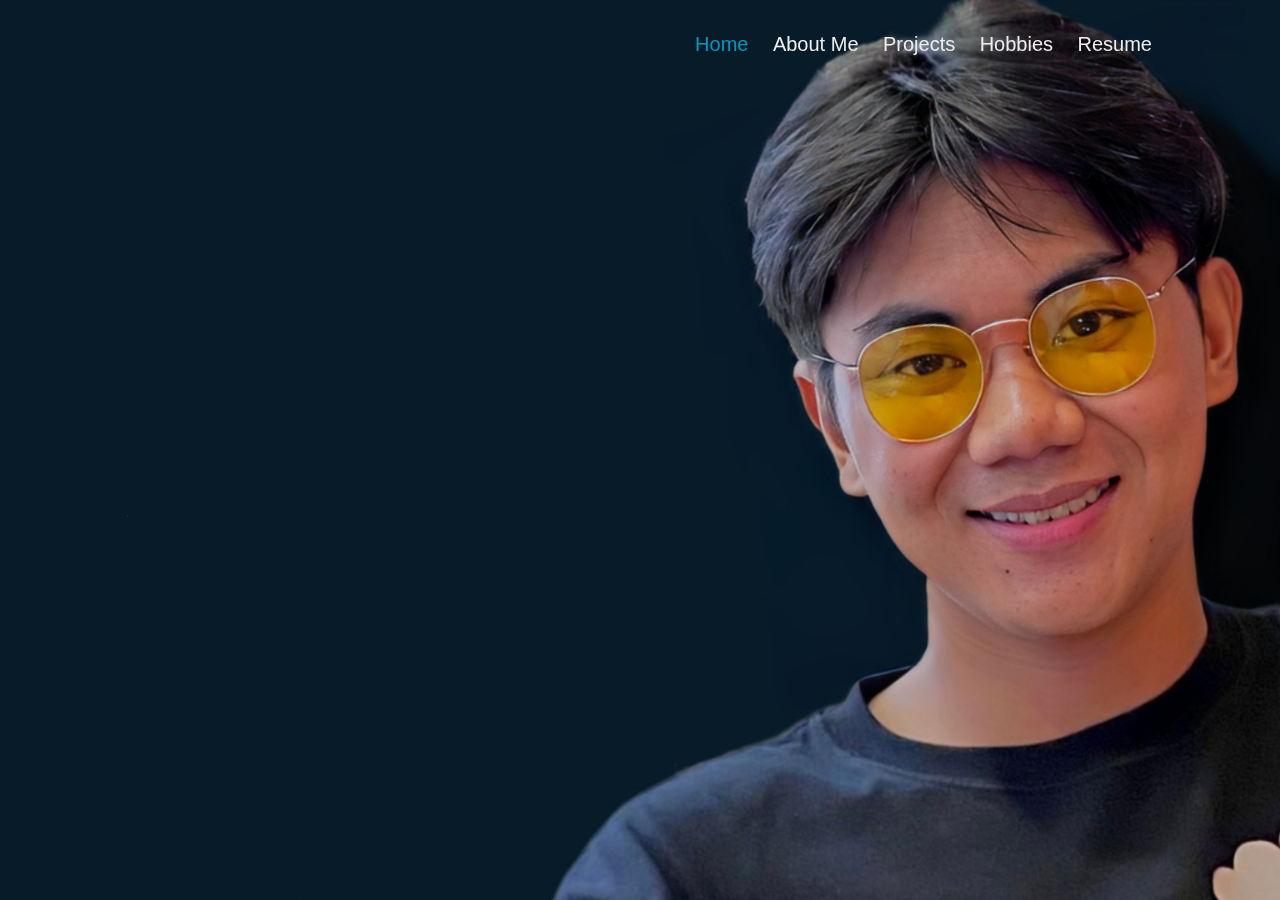
<file: index.html>
<!DOCTYPE html>
<html lang="en">
<head>
    <meta charset="UTF-8">
    <meta name="viewport" content="width=device-width, initial-scale=1.0">
    <link rel="stylesheet" href="index.css">
    <link href='https://unpkg.com/boxicons@2.1.4/css/boxicons.min.css' rel='stylesheet'>
    <title>My Portolio</title>
</head>
<body>
    <header class="header">
        <h2 class="logo">CALIXMXX</h2>
        <nav class="navigation">
            <a href="#" class="active">Home</a>
            <a href="AboutMe.html">About Me</a>
            <a href="Projects.html">Projects</a>
            <a href="Hobbies.html">Hobbies</a>
            <a href="Resume.html">Resume</a>
        </nav>
    </header>
    <section class="home">
        <div class="home-content">
            <h1>Hi, I'm Kevin Payumo</h1>
            <h3>Web Developer</h3>
            <p>
            a dedicated BSIT student at the University of the Cordilleras. 
            With a passion for technology and a commitment to excellence, I am confident in delivering the best service possible. 
            My academic background and enthusiasm for learning make me well-equipped to contribute positively to any endeavor. 
            Looking forward to leveraging my skills to add value and make a meaningful impact.
            </p>
        </div>
        <div class="home-sci">
            <a href="https://www.facebook.com/kevin.guerrero.94009/"><i class='bx bxl-facebook' ></i></a>
            <a href="https://www.instagram.com/dr_callieee/"><i class='bx bxl-instagram' ></i></a>
            <a href="#"><i class='bx bxl-twitter' ></i></a>
        </div>
    </section>
</body>
</html>
</file>
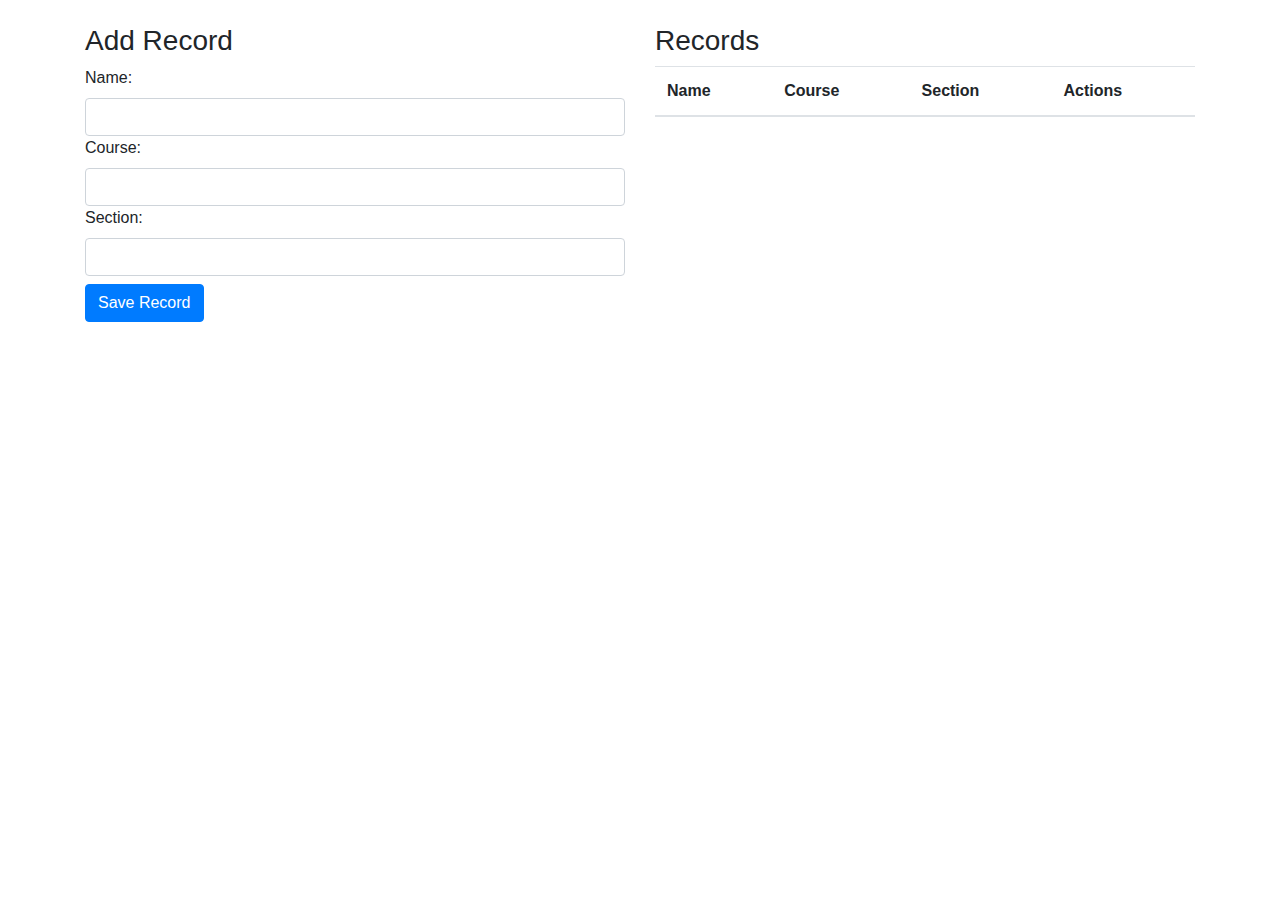
<file: bootboot.html>
<!DOCTYPE html>
<html lang="en">
<head>
  <meta charset="UTF-8">
  <meta name="viewport" content="width=device-width, initial-scale=1.0">
  <title>Record Management</title>

  <link rel="stylesheet" href="https://stackpath.bootstrapcdn.com/bootstrap/4.3.1/css/bootstrap.min.css">
</head>
<body>

<div class="container mt-4">
  <div class="row">
    <div class="col-md-6">
      <div>
        <h3>Add Record</h3>
        <div>
          <label for="name">Name:</label>
          <input type="text" class="form-control" id="name">
        </div>
        <div>
          <label for="course">Course:</label>
          <input type="text" class="form-control" id="course">
        </div>
        <div>
          <label for="section">Section:</label>
          <input type="text" class="form-control" id="section">
        </div>
        <button class="btn btn-primary mt-2" id="saveRecord">Save Record</button>
      </div>
    </div>
    <div class="col-md-6">
      <h3>Records</h3>
      <table class="table">
        <thead>
          <tr>
            <th>Name</th>
            <th>Course</th>
            <th>Section</th>
            <th>Actions</th>
          </tr>
        </thead>
        <tbody id="recordTableBody">

        </tbody>
      </table>
    </div>
  </div>
</div>

<script src="https://code.jquery.com/jquery-3.3.1.slim.min.js"></script>
<script src="https://stackpath.bootstrapcdn.com/bootstrap/4.3.1/js/bootstrap.min.js"></script>

<script>
  $(document).ready(function () {
    $("#saveRecord").click(function () {
      var name = $("#name").val();
      var course = $("#course").val();
      var section = $("#section").val();
      var newRow = $("<tr>");
      if (name != '') {
        if(course != '') {
          if(section != ''){
            newRow.append("<td>" + name + "</td>");
            newRow.append("<td>" + course + "</td>");
            newRow.append("<td>" + section + "</td>");
            newRow.append('<td><button class="btn btn-danger btn-sm deleteRecord">DELETE</button></td>');
          }else{
            alert("Please enter a valid input")
          }
        }else{
          alert("Please enter a valid input")
        }    
      }else{
        alert("Please enter a valid input")
      }
      
      $("#recordTableBody").append(newRow);

      $("#name, #course, #section").val("");
    });

    $("#recordTableBody").on("click", ".deleteRecord", function () {
      $(this).closest("tr").remove();
    });
  });
</script>

</body>
</html>
</file>
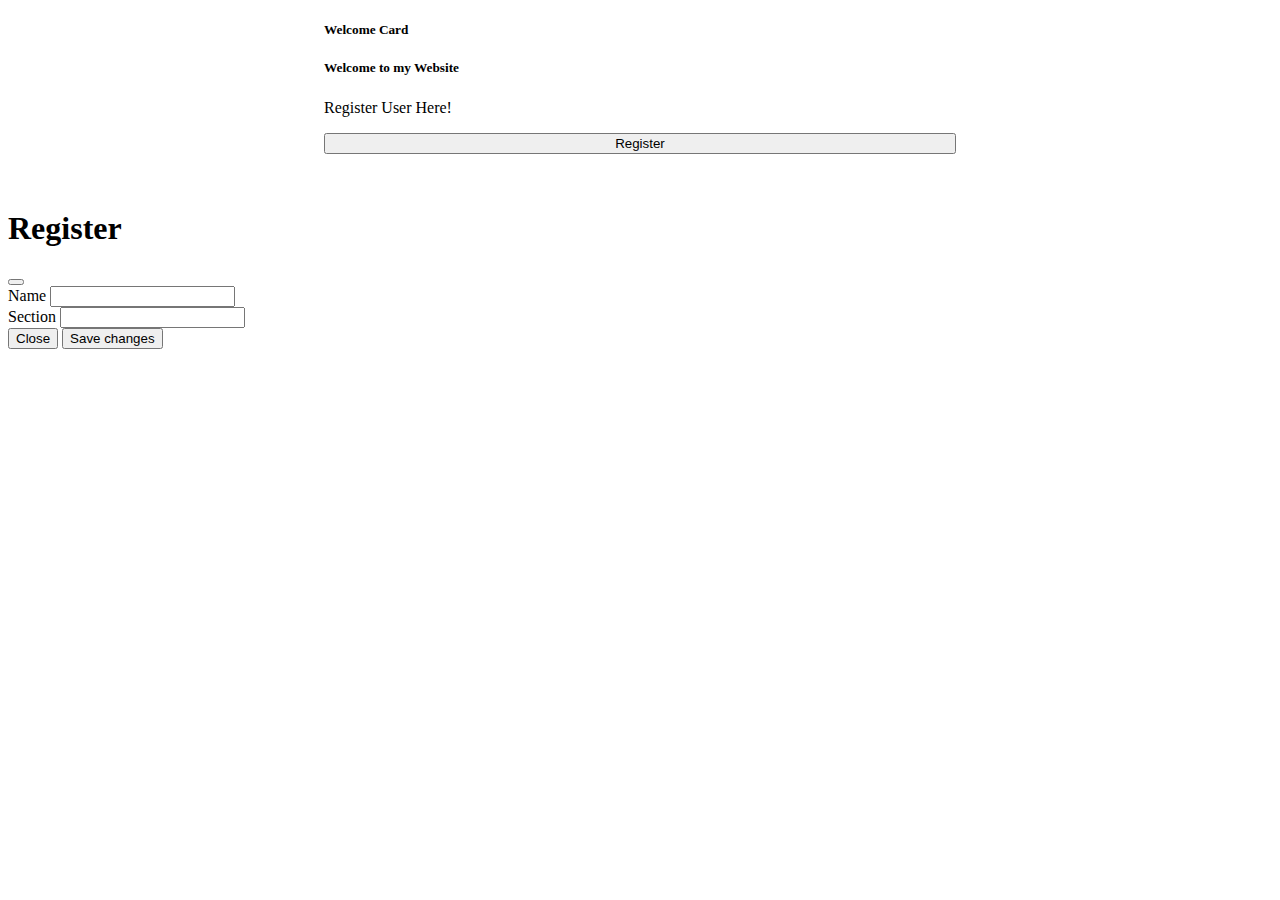
<file: BootStrap.html>
<!DOCTYPE html>
<html lang="en">
<head>
  <meta charset="UTF-8">
  <meta name="viewport" content="width=device-width, initial-scale=1.0">
  <title>Bootstrap Site</title>
  <link rel="stylesheet" href="https://stackpath.bootstrapcdn.com/bootstrap/5.0.0-alpha1/css/bootstrap.min.css" integrity="sha384-r4NyP46KrjDleawBgD5tp8Y7UzmLA05oM1iAEQ17CSuDqnUK2+k9luXQOfXJCJ4I" crossorigin="anonymous">
  <script src="https://cdn.jsdelivr.net/npm/popper.js@1.16.0/dist/umd/popper.min.js" integrity="sha384-Q6E9RHvbIyZFJoft+2mJbHaEWldlvI9IOYy5n3zV9zzTtmI3UksdQRVvoxMfooAo" crossorigin="anonymous"></script>
  <script src="https://stackpath.bootstrapcdn.com/bootstrap/5.0.0-alpha1/js/bootstrap.min.js" integrity="sha384-oesi62hOLfzrys4LxRF63OJCXdXDipiYWBnvTl9Y9/TRlw5xlKIEHpNyvvDShgf/" crossorigin="anonymous"></script>
</head>
<body>
  <div class="card" style="width: 50%; margin:auto">
    <div class="card-header">
      <h5>Welcome Card</h5>
    </div>
    <div class="card-body" id="card-wrap">
      <h5 class="card-title">Welcome to my Website</h5>
      <p class="card-text">Register User Here!</p>
      <button type="button" class="btn btn-primary" data-toggle="modal" data-target="#exampleModal" style="width: 100%;">
        Register
      </button>
    </div>
    <div>
      <p class="card-text" id="Isuck" style="text-align: center;"><br>
        <h5 class="card-title" id="Aldick" style="text-align: center;"></h5>
      </p>
    </div>
  </div>
  <div class="modal fade" id="exampleModal" tabindex="-1" aria-labelledby="exampleModalLabel" aria-hidden="true">
    <div class="modal-dialog">
      <div class="modal-content">
        <div class="modal-header">
          <h1 class="modal-title fs-5" id="exampleModalLabel">Register</h1>
          <button type="button" class="btn-close" data-bs-dismiss="modal" aria-label="Close"></button>
        </div>
        <div class="modal-body">
          <form>
            <div class="mb-3">
              <label for="username" class="form-label">Name</label>
              <input type="text" class="form-control" id="UserName" aria-describedby="emailHelp">
            </div>
            <div class="mb-3">
              <label for="usersection" class="form-label">Section</label>
              <input type="text" class="form-control" id="UserSection">
            </div>
          </form>
        </div>
        <div class="modal-footer">
          <button type="button" class="btn btn-secondary" data-dismiss="modal">Close</button>
          <button type="button" class="btn btn-primary" id="register" onclick="registerfunc()" data-dismiss="modal" >
            Save changes
          </button>
        </div>
      </div>
    </div>
  </div>
</body>
<script>
   function registerfunc() {
    var a = document.getElementById("card-wrap");
    a.style.display = "none";
    var b = document.getElementById("UserName").value;
    var c = document.getElementById("UserSection").value;
    var d = document.getElementById("Aldick").innerHTML = b+" | "+c ;
    var e = document.getElementById("Isuck").innerHTML = "You are succesfully registered!";


  }
</script>
</html>
</file>
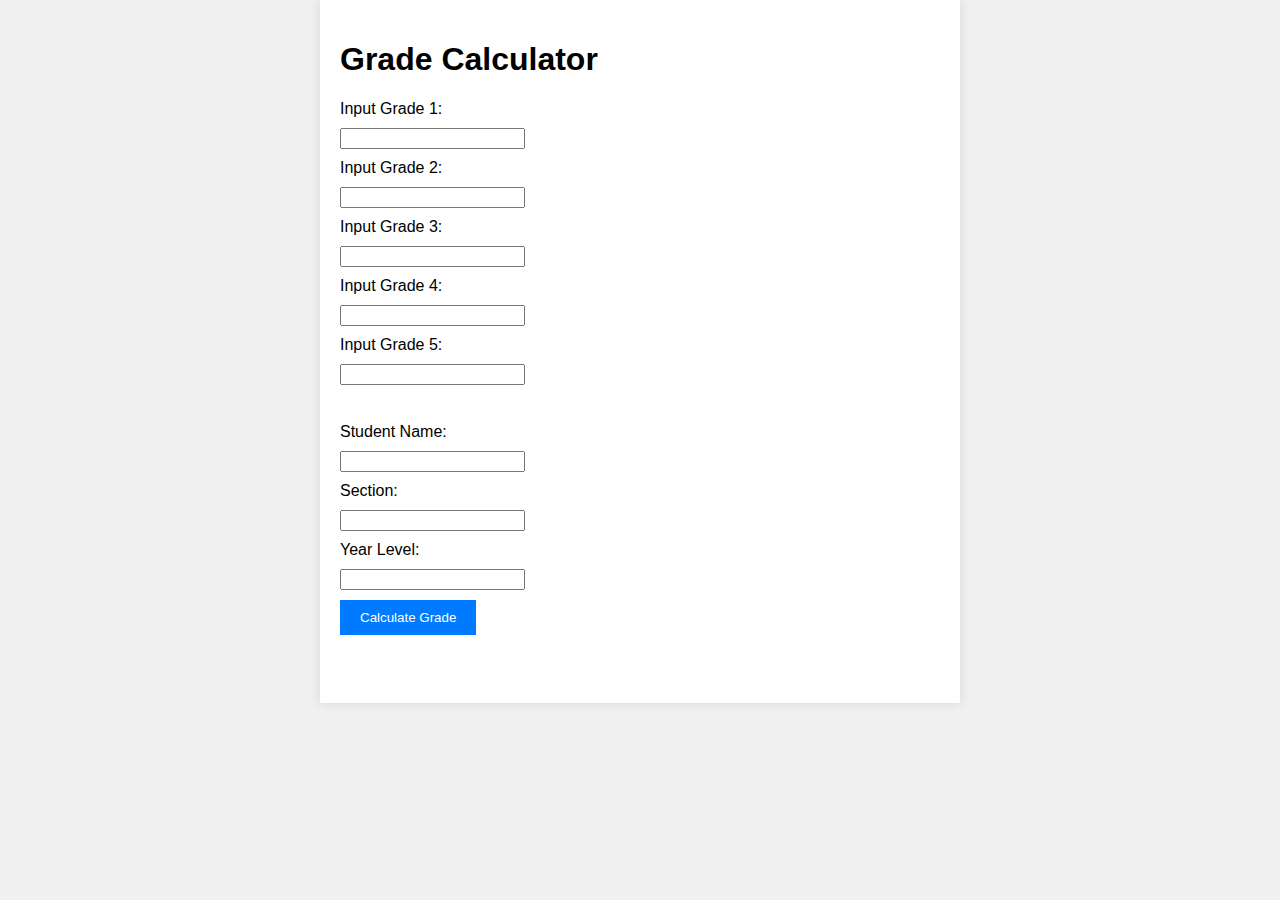
<file: CIT14.html>
<!DOCTYPE html>
<html lang="en">
<head>
    <meta charset="UTF-8">
    <meta name="viewport" content="width=device-width, initial-scale=1.0">
    <title>Grade Calculator</title>
</head>
<style>
    body {
        background-color: #f0f0f0;
        font-family: Arial, sans-serif;
        margin: 0;
        padding: 0;
    }

    #container {
        max-width: 600px;
        margin: 0 auto;
        padding: 20px;
        background-color: #fff;
        box-shadow: 0 0 10px rgba(0, 0, 0, 0.1);
    }

    label, input, button {
        display: block;
        margin: 10px 0;
    }

    button {
        background-color: #007bff;
        color: #fff;
        padding: 10px 20px;
        border: none;
        cursor: pointer;
    }

    button:hover {
        background-color: #0056b3;
    }

    #output {
        margin-top: 20px;
    }

    .error {
        color: red;
    }
</style>
<body>
    <div id="container">
        <h1>Grade Calculator</h1>
        <label for="grade1">Input Grade 1:</label>
        <input type="number" id="grade1">
        <span id="grade1Error" class="error"></span>

        <label for="grade2">Input Grade 2:</label>
        <input type="number" id="grade2">
        <span id="grade2Error" class="error"></span>

        <label for="grade3">Input Grade 3:</label>
        <input type="number" id="grade3">
        <span id="grade3Error" class="error"></span>

        <label for="grade4">Input Grade 4:</label>
        <input type="number" id="grade4">
        <span id="grade4Error" class="error"></span>

        <label for="grade5">Input Grade 5:</label>
        <input type="number" id="grade5">
        <span id="grade5Error" class="error"></span>

        <br>
        <label for="studentName">Student Name:</label>
        <input type="text" id="studentName">
        <span id="studentNameError" class="error"></span>

        <label for="section">Section:</label>
        <input type="text" id = "section">
        <span id="sectionError" class="error"></span>

        <label for="yearLevel">Year Level:</label>
        <input type="number" id="yearLevel">
        <span id="yearLevelError" class="error"></span>

        <button id="calculateButton">Calculate Grade</button>
        <br>
        <div id="output"></div>
    </div>
</body>

<script>
    document.addEventListener("DOMContentLoaded", function () {
        const calculateButton = document.getElementById("calculateButton");
        const outputDiv = document.getElementById("output");

        calculateButton.addEventListener("click", function () {
            const grade1 = parseFloat(document.getElementById("grade1").value);
            const grade2 = parseFloat(document.getElementById("grade2").value);
            const grade3 = parseFloat(document.getElementById("grade3").value);
            const grade4 = parseFloat(document.getElementById("grade4").value);
            const grade5 = parseFloat(document.getElementById("grade5").value);

            const studentName = document.getElementById("studentName").value;
            const section = document.getElementById("section").value;
            const yearLevel = parseInt(document.getElementById("yearLevel").value);

            const grade1Error = document.getElementById("grade1Error");
            const grade2Error = document.getElementById("grade2Error");
            const grade3Error = document.getElementById("grade3Error");
            const grade4Error = document.getElementById("grade4Error");
            const grade5Error = document.getElementById("grade5Error");
            const studentNameError = document.getElementById("studentNameError");
            const sectionError = document.getElementById("sectionError");
            const yearLevelError = document.getElementById("yearLevelError");

            grade1Error.textContent = "";
            grade2Error.textContent = "";
            grade3Error.textContent = "";
            grade4Error.textContent = "";
            grade5Error.textContent = "";
            studentNameError.textContent = "";
            sectionError.textContent = "";
            yearLevelError.textContent = "";

            let isValid = true;

            if (isNaN(grade1)) {
                grade1Error.textContent = "Input is required";
                isValid = false;
            }

            if (isNaN(grade2)) {
                grade2Error.textContent = "Input is required";
                isValid = false;
            }

            if (isNaN(grade3)) {
                grade3Error.textContent = "Input is required";
                isValid = false;
            }

            if (isNaN(grade4)) {
                grade4Error.textContent = "Input is required";
                isValid = false;
            }

            if (isNaN(grade5)) {
                grade5Error.textContent = "Input is required";
                isValid = false;
            }

            if (!studentName.trim()) {
                studentNameError.textContent = "Input is required";
                isValid = false;
            }

            if (!section.trim()) {
                sectionError.textContent = "Input is required";
                isValid = false;
            }

            if (isNaN(yearLevel)) {
                yearLevelError.textContent = "Input is required";
                isValid = false;
            }

            if (!isValid) {
                return;
            }

            const average = calculateAverage(grade1, grade2, grade3, grade4, grade5);

            let resultText = `Student: ${studentName}<br>`;
            resultText += `Section: ${section}<br>`;
            resultText += `Year Level: ${yearLevel}<br>`;
            resultText += `Average Grade: ${average.toFixed(2)}<br>`;

            if (average > 90) {
                resultText += "Result: With honors";
            } else if (average >= 75) {
                resultText += "Result: Passed";
            } else {
                resultText += "Result: Failed";
            }

            outputDiv.innerHTML = resultText;
        });

        function calculateAverage(grade1, grade2, grade3, grade4, grade5) {
            return (grade1 + grade2 + grade3 + grade4 + grade5) / 5;
        }
    });
</script>
</html>
</file>
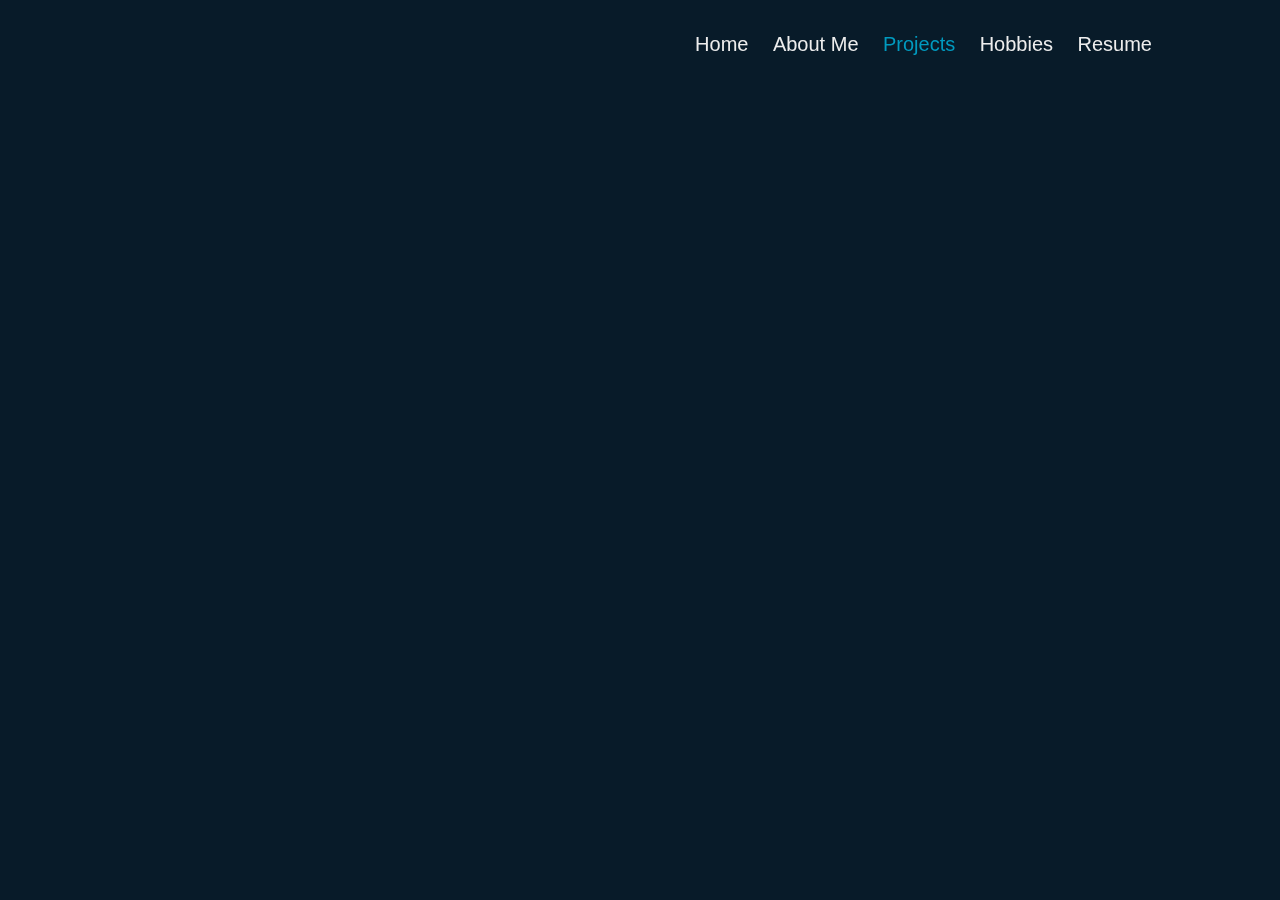
<file: Projects.html>
<!DOCTYPE html>
<html lang="en">
<head>
    <meta charset="UTF-8">
    <meta name="viewport" content="width=device-width, initial-scale=1.0">
    <link rel="stylesheet" href="projects.css">
    <link href='https://unpkg.com/boxicons@2.1.4/css/boxicons.min.css' rel='stylesheet'>
    <title>My Portolio</title>

</head>
<body>
    <header class="header">
        <h2 class="logo">CALIXMXX</h2>
        <nav class="navigation">
            <a href="index.html">Home</a>
            <a href="AboutMe.html">About Me</a>
            <a href="#" class="active">Projects</a>
            <a href="Hobbies.html">Hobbies</a>
            <a href="Resume.html">Resume</a>
        </nav>
    </header>
    <section class="home">
      <div class="card">
        <img src="giphy (2).gif" alt="Zodiac"  style="width: 100%; height: 300px;">
        <p><a href="index-1 (2).html"><button>Zodiac</button></a></p>
      </div>

    <div class="card1">
        <img src="Record.gif" alt="Record" style="width: 100%; height: 300px;">
        <p><a href="bootboot.html"><button>Record</button></a></p>
    </div>

    <div class="card2">
        <img src="Register.gif" alt="Register" style="width: 100%; height: 300px;">
        <p><a href="BootStrap.html"><button>Register</button></a></p>
    </div>

    <div class="card3">
        <img src="GCal.gif" alt="G.Calcu" style="width: 100%; height: 300px;">
        <p><a href="CIT14.html"><button>Grade Calcu</button></a></p>
    </div>
    <div class="home-sci">
      <a href="https://www.facebook.com/kevin.guerrero.94009/"><i class='bx bxl-facebook' ></i></a>
      <a href="https://www.instagram.com/dr_callieee/"><i class='bx bxl-instagram' ></i></a>
      <a href="#"><i class='bx bxl-twitter' ></i></a>
    </div>
    </section>
</body>
</html>
</file>
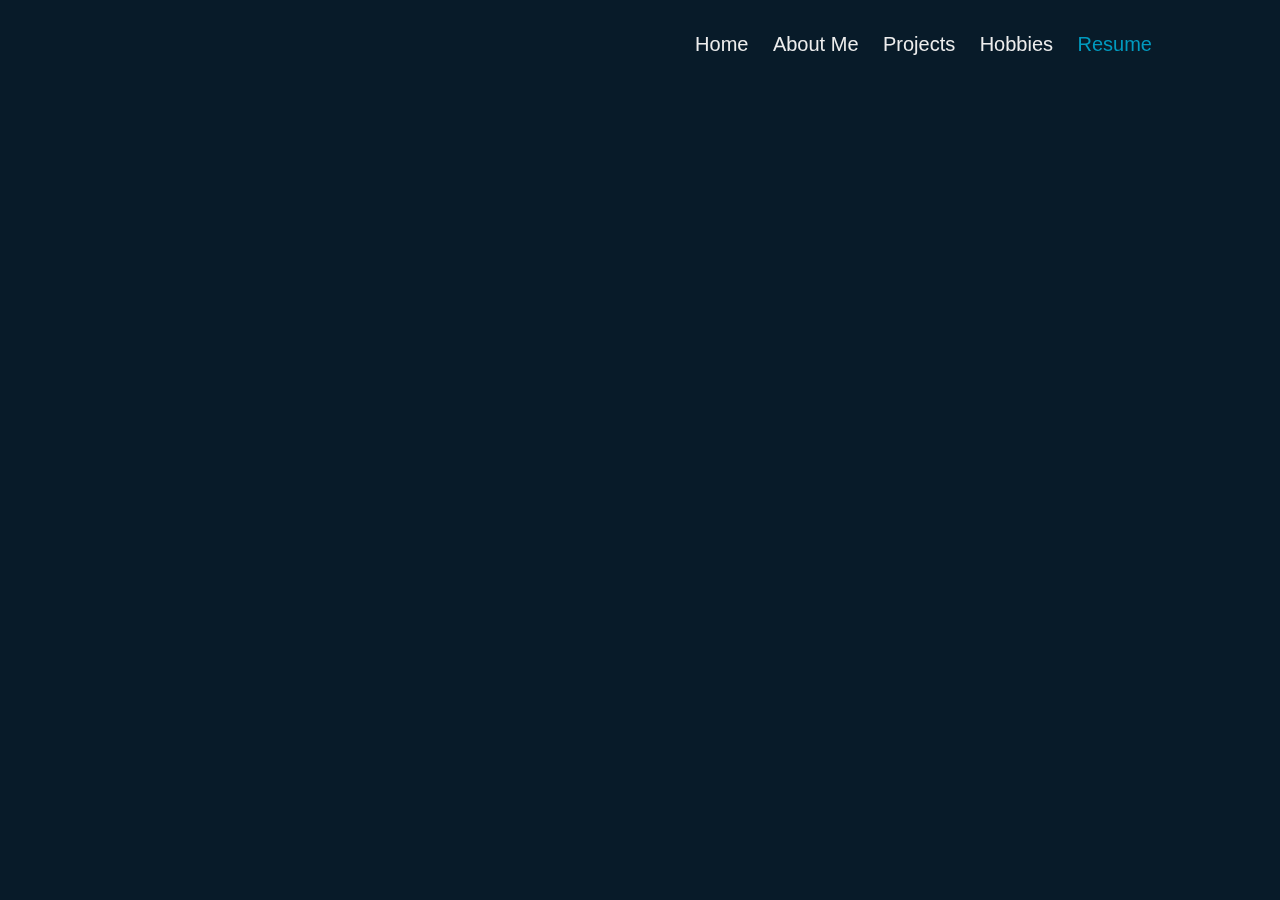
<file: Resume.html>
<!DOCTYPE html>
<html lang="en">
<head>
    <meta charset="UTF-8">
    <meta name="viewport" content="width=device-width, initial-scale=1.0">
    <link rel="stylesheet" href="Resume.css">
    <link href='https://unpkg.com/boxicons@2.1.4/css/boxicons.min.css' rel='stylesheet'>
    <title>My Portolio</title>
</head>
<body>
    <header class="header">
        <h2 class="logo">CALIXMXX</h2>
        <nav class="navigation">
            <a href="index.html" >Home</a>
            <a href="AboutMe.html">About Me</a>
            <a href="Projects.html">Projects</a>
            <a href="Hobbies.html">Hobbies</a>
            <a href="#" class="active">Resume</a>
        </nav>
    </header>
    <section class="home">
           <div class="card">
            <img src="resume.png" alt="resume">
           </div>
        </div>
        <div class="home-sci">
            <a href="https://www.facebook.com/kevin.guerrero.94009/"><i class='bx bxl-facebook' ></i></a>
            <a href="https://www.instagram.com/dr_callieee/"><i class='bx bxl-instagram' ></i></a>
            <a href="#"><i class='bx bxl-twitter' ></i></a>
        </div>
    </section>
</body>
</html>
</file>
<file: index.css>
*{
    margin: 0;
    padding: 0;
    box-sizing: border-box;
    font-family: 'Poppins', sans-serif;
}

body{
background-color: #081b29;
color: #ededed;

}

.header{
position: fixed;
top: 0;
left: 0;
width: 100%;
padding: 30px 10%;
background: transparent;
display: flex;
justify-content: space-between;
align-items: center;
z-index: 100;
}

.logo{
position: relative;
font-size: 25px;
color: #ededed;
text-decoration: none;
font-weight: 600;
}

.logo::before{
content: '';
position: absolute;
top: 0;
right: 0;
width: 100%;
height: 100%;
background: #081b29;
animation: showRight 1s ease forwards;
animation-delay: .4s;
}

.navigation a{
font-size: 20px;
color: #ededed;
text-decoration: none;
font-weight: 500;
margin-left: 20px;
transition: .3s;
}

.navigation a:hover,
.navigation a.active {
color: #009abf;
}

.home{
height: 100vh;
background: url(home_pic.jpg);
background-size: cover;
background-position: center;
display: flex;
align-items: center;
padding: 0 10%;
}

.home-content{
max-width: 600px;
}

.home-content h1{
position: relative;
font-size: 56px;
font-weight: 700;
}

.home-content h1::before{
content: '';
position: absolute;
top: 0;
right: 0;
width: 100%;
height: 100%;
background: #081b29;
animation: showRight 1s ease forwards;
animation-delay: 1s;
}

.home-content h3{
position: relative;
font-size: 32px;
font-weight: 700;
color: #009abf;    
}

.home-content h3::before{
content: '';
position: absolute;
top: 0;
right: 0;
width: 100%;
height: 100%;
background: #081b29;
animation: showRight 1s ease forwards;
animation-delay: 1.3s;
}

.home-content p{
position: relative;
font-size: 16px;
}

.home-content p::before{
content: '';
position: absolute;
top: 0;
right: 0;
width: 100%;
height: 100%;
background: #081b29;
animation: showRight 1s ease forwards;
animation-delay: 1.6s;
}

.home-sci{
position: absolute;
bottom: 40px;
width: 170px;
display: flex;
justify-content: space-between;
}

.home-sci::before{
content: '';
position: absolute;
top: 0;
right: 0;
width: 100%;
height: 100%;
background: #081b29;
animation: showRight 1s ease forwards;
animation-delay: 2.5s;
z-index: 2;
}

.home-sci a{
position: relative;
display: inline-flex;
justify-content: center;
align-items: center;
width: 40px;
height: 40px;
background: transparent;
border: 2px solid #009abf;
border-radius: 50%;
font-size: 20px;
color: #009abf;
text-decoration: none;
z-index: 1;
overflow: hidden;
transition: .5s;
}

.home-sci a:hover{
color: #081b29;
}

.home-sci a::before{
content: '';
position: absolute;
top: 0;
left: 0;
width: 0;
height: 100%;
background: #009abf;
z-index: -1;
transition: .5s;
}
.home-sci a:hover::before{
width: 100%;

}

@keyframes showRight{
100%{
    width: 0;
}
}
</file>
<file: projects.css>
*{
    margin: 0;
    padding: 0;
    box-sizing: border-box;
    font-family: 'Poppins', sans-serif;
  }
  
  body{
      background-color: #081b29;
      color: #ededed;
  
  }
  
  .header{
      position: fixed;
      top: 0;
      left: 0;
      width: 100%;
      padding: 30px 10%;
      background: transparent;
      display: flex;
      justify-content: space-between;
      align-items: center;
      z-index: 100;
  }
  
  .logo{
      position: relative;
      font-size: 25px;
      color: #ededed;
      text-decoration: none;
      font-weight: 600;
  }
  
  .logo::before{
      content: '';
      position: absolute;
      top: 0;
      right: 0;
      width: 100%;
      height: 100%;
      background: #081b29;
      animation: showRight 1s ease forwards;
      animation-delay: .4s;
  }
  
  .navigation a{
      font-size: 20px;
      color: #ededed;
      text-decoration: none;
      font-weight: 500;
      margin-left: 20px;
      transition: .3s;
  }
  
  .navigation a:hover,
  .navigation a.active {
      color: #009abf;
  }
  
  .home{
    height: 100vh;
    display: grid;
    grid-template-columns: auto auto auto auto;
    align-items: center;
    padding: 0 10%;
    justify-content: space-evenly;
  }

  .home::before{
    content: '';
    position: absolute;
    top: 0;
    right: 0;
    width: 100%;
    height: 100%;
    background: #081b29;
    animation: showRight 1s ease forwards;
    animation-delay: 1.3s;
    z-index: 2;
}

  .card{
    box-shadow: 0 4px 8px 0 rgba(0, 0, 0, 0.2);
    max-width: 270px;
    max-height: 500px;
    margin: auto;
    border: #3E3232 solid;
    border-radius: 10px;
    overflow: hidden;
    text-align: center;
    font-family: arial;
    
  }

  .card h1{
    color: #3E3232;
  }

.card1{
    box-shadow: 0 4px 8px 0 rgba(0, 0, 0, 0.2);
    max-width: 270px;
    max-height: 500px;
    margin: auto;
    border: #3E3232 solid;
    border-radius: 10px;
    overflow: hidden;
    text-align: center;
    font-family: arial;
  }


.card1 h1{
    color: #3E3232;
  }

.card2{
    box-shadow: 0 4px 8px 0 rgba(0, 0, 0, 0.2);
    max-width: 270px;
    max-height: 500px;
    margin: auto;
    border: #3E3232 solid;
    border-radius: 10px;
    overflow: hidden;
    text-align: center;
    font-family: arial;
  }

  
.card2 h1{
    color: #3E3232;
  }
  
.card3{
    box-shadow: 0 4px 8px 0 rgba(0, 0, 0, 0.2);
    max-width: 270px;
    max-height: 500px;
    margin: auto;
    border: #3E3232 solid;
    border-radius: 10px;
    overflow: hidden;
    text-align: center;
    font-family: arial;
}

.card3 h1{
    color: #3E3232;
  }
  
  .card button {
    border: none;
    outline: 0;
    padding: 12px;
    color: #FDF0D1;
    background-color: #3E3232;
    text-align: center;
    cursor: pointer;
    width: 100%;
    font-size: 18px;
  }
  
  .card button:hover {
    opacity: 0.7;
  }

  .card1 button {
    border: none;
    outline: 0;
    padding: 12px;
    color: #FDF0D1;
    background-color: #3E3232;
    text-align: center;
    cursor: pointer;
    width: 100%;
    font-size: 18px;
  }
  
  .card1 button:hover {
    opacity: 0.7;
  }

  .card2 button {
    border: none;
    outline: 0;
    padding: 12px;
    color: #FDF0D1;
    background-color: #3E3232;
    text-align: center;
    cursor: pointer;
    width: 100%;
    font-size: 18px;
  }
  
  .card3 button:hover {
    opacity: 0.7;
  }

  .card3 button {
    border: none;
    outline: 0;
    padding: 12px;
    color: #FDF0D1;
    background-color: #3E3232;
    text-align: center;
    cursor: pointer;
    width: 100%;
    font-size: 18px;
  }
  
  .card3 button:hover {
    opacity: 0.7;
  }

  .home-sci{
      position: absolute;
      bottom: 40px;
      width: 170px;
      display: flex;
      justify-content: space-between;
  }
  
  .home-sci::before{
      content: '';
      position: absolute;
      top: 0;
      right: 0;
      width: 100%;
      height: 100%;
      background: #081b29;
      animation: showRight 1s ease forwards;
      animation-delay: 2.0s;
      z-index: 2;
  }
  
  .home-sci a{
      position: relative;
      display: inline-flex;
      justify-content: center;
      align-items: center;
      width: 40px;
      height: 40px;
      background: transparent;
      border: 2px solid #009abf;
      border-radius: 50%;
      font-size: 20px;
      color: #009abf;
      text-decoration: none;
      z-index: 1;
      overflow: hidden;
      transition: .5s;
  }
  
  .home-sci a:hover{
      color: #081b29;
  }
  
  .home-sci a::before{
      content: '';
      position: absolute;
      top: 0;
      left: 0;
      width: 0;
      height: 100%;
      background: #009abf;
      z-index: -1;
      transition: .5s;
  }
  .home-sci a:hover::before{
      width: 100%;
      
  }
  
  @keyframes showRight{
      100%{
          width: 0;
      }
  }
</file>
<file: Resume.css>
*{
    margin: 0;
    padding: 0;
    box-sizing: border-box;
    font-family: 'Poppins', sans-serif;
}

body{
background-color: #081b29;
color: #ededed;

}

.header{
position: fixed;
top: 0;
left: 0;
width: 100%;
padding: 30px 10%;
background: transparent;
display: flex;
justify-content: space-between;
align-items: center;
z-index: 100;
}

.logo{
position: relative;
font-size: 25px;
color: #ededed;
text-decoration: none;
font-weight: 600;
}

.logo::before{
content: '';
position: absolute;
top: 0;
right: 0;
width: 100%;
height: 100%;
background: #081b29;
animation: showRight 1s ease forwards;
animation-delay: .4s;
}

.navigation a{
font-size: 20px;
color: #ededed;
text-decoration: none;
font-weight: 500;
margin-left: 20px;
transition: .3s;
}

.navigation a:hover,
.navigation a.active {
color: #009abf;
}

.home{
height: 98vh;
background: url();
background-size: cover;
background-position: center;
display: flex;
align-items: center;
padding: 0 10%;
}

.home::before{
    content: '';
    position: absolute;
    top: 0;
    right: 0;
    width: 100%;
    height: 100%;
    background: #081b29;
    animation: showRight 1s ease forwards;
    animation-delay: 1.3s;
    z-index: 2;
}

.card{
    box-shadow: 0 4px 8px 0 rgba(0, 0, 0, 0.2);
    max-width: 500px;
    max-height: 600px;
    margin: auto;
    border: #3E3232 solid;
    border-radius: 10px;
    overflow: hidden;
    text-align: center;
    font-family: arial;
    
  }

.home-sci{
position: absolute;
bottom: 40px;
width: 170px;
display: flex;
justify-content: space-between;
}

.home-sci::before{
content: '';
position: absolute;
top: 0;
right: 0;
width: 100%;
height: 100%;
background: #081b29;
animation: showRight 1s ease forwards;
animation-delay: 2.0s;
z-index: 2;
}

.home-sci a{
position: relative;
display: inline-flex;
justify-content: center;
align-items: center;
width: 40px;
height: 40px;
background: transparent;
border: 2px solid #009abf;
border-radius: 50%;
font-size: 20px;
color: #009abf;
text-decoration: none;
z-index: 1;
overflow: hidden;
transition: .5s;
}

.home-sci a:hover{
color: #081b29;
}

.home-sci a::before{
content: '';
position: absolute;
top: 0;
left: 0;
width: 0;
height: 100%;
background: #009abf;
z-index: -1;
transition: .5s;
}
.home-sci a:hover::before{
width: 100%;

}

@keyframes showRight{
100%{
    width: 0;
}
}
</file>
